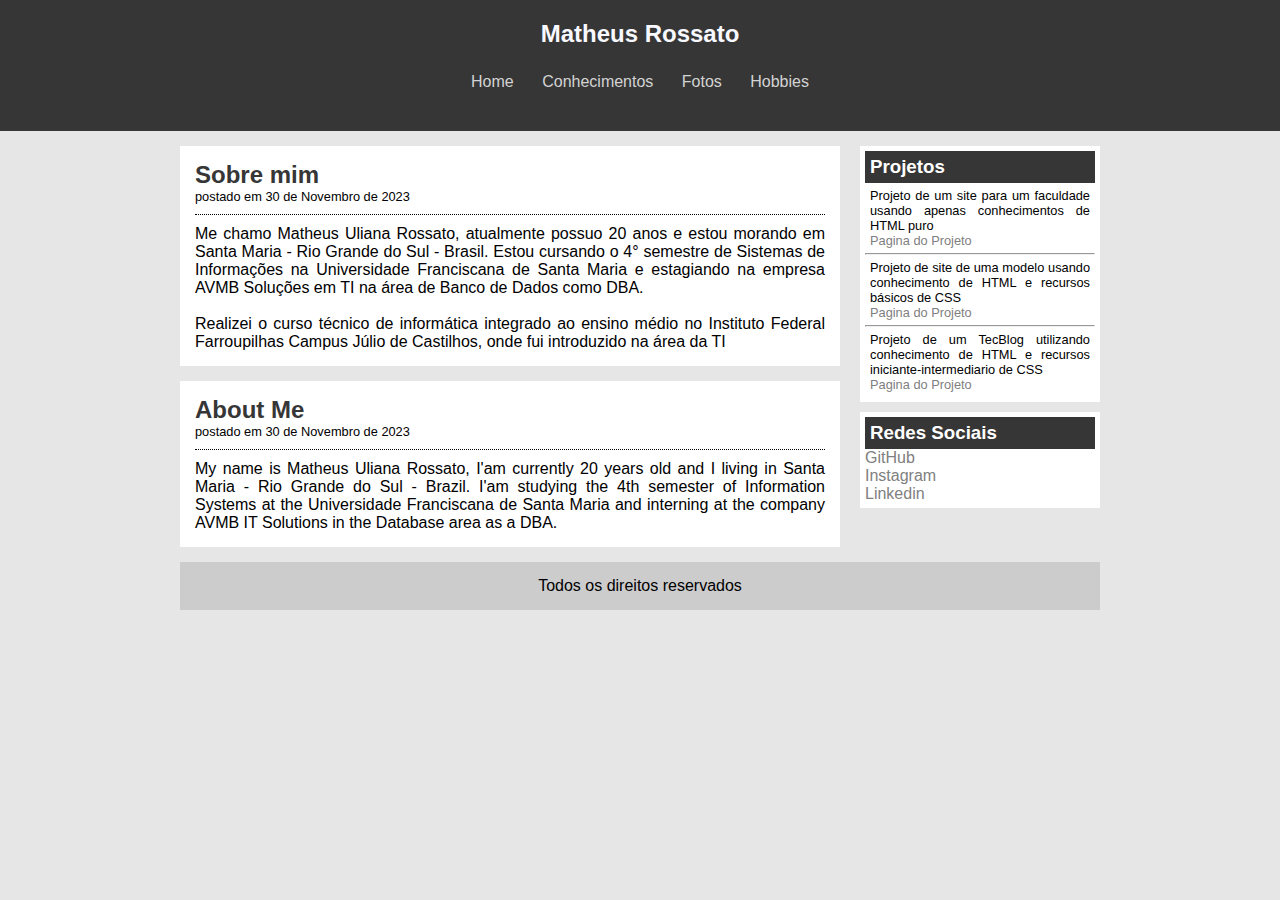
<file: Blog Matheus/index.html>
<!DOCTYPE html>
<html>
<head>
	<meta charset="utf-8">
	<meta name="viewport" content="width=device-width, initial-scale=1">
	<title>Blog Matheus</title>
	<link rel="stylesheet" type="text/css" href="css/estilo.css">
</head>
<body>

	<div id="area-cabecalho">
		<div id="logo">
			<h1>Matheus Rossato</h1>
		</div>

		<div id="area-menu">
			
			<a href="index.html">Home</a>
			<a href="conhecimento.html">Conhecimentos</a>
			<a href="fotos.html">Fotos</a>
			<a href="hobbies.html">Hobbies</a>
		</div>


	</div>
		
	<div id="area-principal">
		

		<div id="area-postagens">
			
			<!--  Abertura da postagem  -->
			<div class="postagem">
				<h2>Sobre mim </h2>
				<span class="data-postagem">postado em 30 de Novembro de 2023</span>
				<p>
					Me chamo Matheus Uliana Rossato, atualmente possuo 20 anos e estou morando em Santa Maria - Rio Grande do Sul - Brasil. 
					Estou cursando o 4° semestre de  Sistemas de Informações na Universidade Franciscana de Santa Maria e estagiando na empresa AVMB Soluções em TI na área de Banco de Dados como DBA.<br><br>
					Realizei o curso técnico de informática integrado ao ensino médio no Instituto Federal Farroupilhas Campus Júlio de Castilhos, onde fui introduzido na área da TI
				</p>				
			</div>  <!--  fechamento da postagem  -->


			<!--  Abertura da postagem  -->
			<div class="postagem">
				<h2>About Me </h2>
				<span class="data-postagem">postado em 30 de Novembro de 2023</span>
				<p>
					My name is Matheus Uliana Rossato, I'am currently 20 years old and I living in Santa Maria - Rio Grande do Sul - Brazil.
					I'am studying the 4th semester of Information Systems at the Universidade Franciscana de Santa Maria and interning at the company AVMB IT Solutions in the Database area as a DBA.
				</p>


				
			</div>  <!--  fechamento da postagem  -->
		</div>

		<div id="area-lateral">
			<div class="conteudo-lateral">
				<h3>Projetos</h3>

				<div class="texto-projeto">
					<p>
						Projeto de um site para um faculdade usando apenas conhecimentos de HTML puro
					</p>
					<a href="C:\Users\matheus.rossato\Desktop\Curso Denevolvimento WEB/Projeto Unes Univers/index.html" target="_blank">Pagina do Projeto</a>
				</div>

				<hr>

				<div class="texto-projeto">
					<p>
						Projeto de site de uma modelo usando conhecimento de HTML e recursos básicos de CSS
					</p>
					<a href="C:\Users\matheus.rossato\Desktop\Curso Denevolvimento WEB/Projeto Anna Bella/index.html" target="_blank">Pagina do Projeto</a>
				</div>

				<hr>

				<div class="texto-projeto">
					<p>
						Projeto de um TecBlog utilizando conhecimento de HTML e recursos iniciante-intermediario de CSS
					</p>
					<a href="C:\Users\matheus.rossato\Desktop\Curso Denevolvimento WEB/TecBlog/index.html" target="_blank">Pagina do Projeto</a>
				</div>


			</div>

			<div class="conteudo-lateral">
				<h3>Redes Sociais</h3>
				<a href="https://github.com/Rossatoo" target="_blank">GitHub</a><br>
				<a href="https://www.instagram.com/matheusrossato/" target="_blank">Instagram</a><br>
				<a href="https://www.linkedin.com/in/matheus-rossato-0a0702260/" target="_blank">Linkedin</a>
			</div>


		</div>

		<div id="rodape">
			Todos os direitos reservados
		</div>
	</div>

		

	

</body>
</html>
</file>
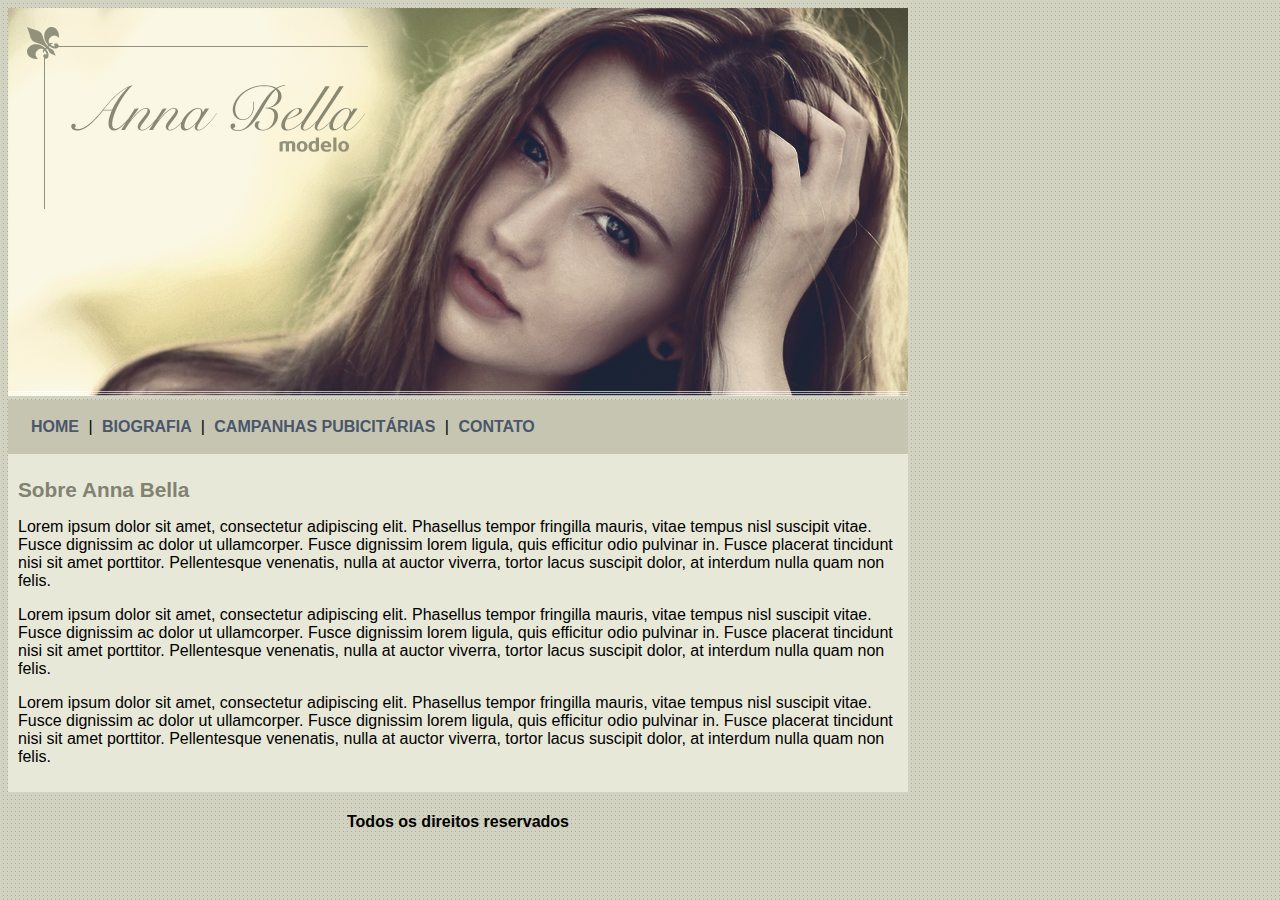
<file: Projeto Anna Bella/index.html>
<!DOCTYPE html>
<html>
	<head>
		<title>Pagina Principal</title>
		<meta charset="utf-8">

		<link rel="stylesheet" type="text/css" href="estilo.css">

	</head>
	<body>

		<div id="principal">			
			<img src="imagens/capa.png">

			<div id="menu">
				
					<a href="index.html">HOME</a> |
					<a href="biografia.html">BIOGRAFIA </a> |
					<a href="campanhas.html">CAMPANHAS PUBICITÁRIAS</a> |
					<a href="contato.html">CONTATO</a> 
				
			</div>

			<div id="conteudo"> <!-- Inicio do Conteudo -->

				<h1>Sobre Anna Bella</h1>
				<p>
					Lorem  ipsum dolor  sit amet, consectetur adipiscing elit. Phasellus tempor fringilla mauris, vitae tempus nisl suscipit vitae. Fusce dignissim ac dolor ut ullamcorper. Fusce dignissim lorem ligula, quis efficitur odio pulvinar in. Fusce placerat tincidunt nisi sit amet porttitor. Pellentesque venenatis, nulla at auctor viverra, tortor lacus suscipit dolor, at interdum nulla quam non felis.
				</p>

				<p>
					Lorem  ipsum dolor  sit amet, consectetur adipiscing elit. Phasellus tempor fringilla mauris, vitae tempus nisl suscipit vitae. Fusce dignissim ac dolor ut ullamcorper. Fusce dignissim lorem ligula, quis efficitur odio pulvinar in. Fusce placerat tincidunt nisi sit amet porttitor. Pellentesque venenatis, nulla at auctor viverra, tortor lacus suscipit dolor, at interdum nulla quam non felis.
				</p>

				<p>
					Lorem  ipsum dolor  sit amet, consectetur adipiscing elit. Phasellus tempor fringilla mauris, vitae tempus nisl suscipit vitae. Fusce dignissim ac dolor ut ullamcorper. Fusce dignissim lorem ligula, quis efficitur odio pulvinar in. Fusce placerat tincidunt nisi sit amet porttitor. Pellentesque venenatis, nulla at auctor viverra, tortor lacus suscipit dolor, at interdum nulla quam non felis.
				</p>
				
			</div> <!-- Fim do Conteudo -->

			<div id="rodape">
				<h4>Todos os direitos reservados</h4>				
			</div>
		</div>
		

	</body>
</html>
</file>
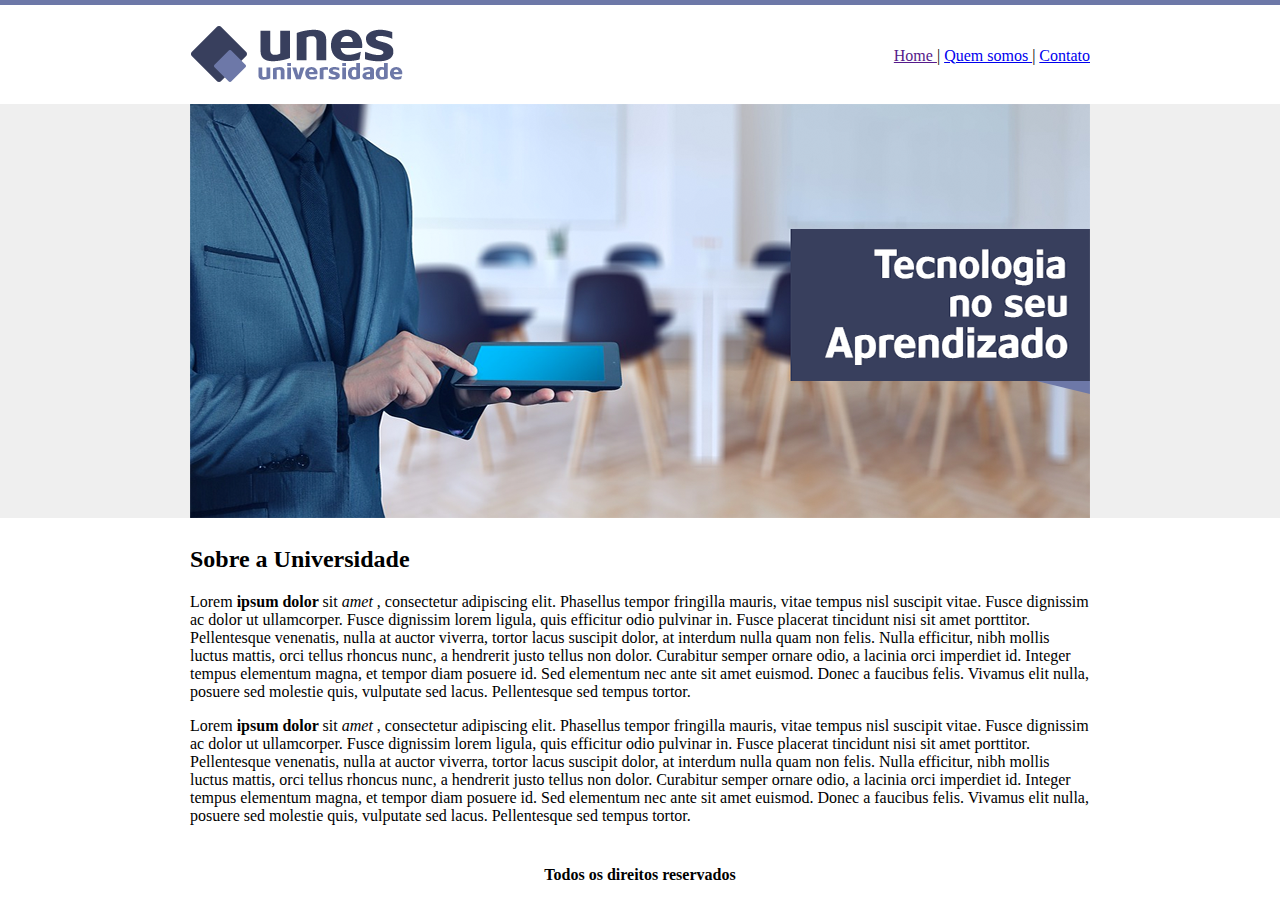
<file: Projeto UNES Univers/index.html>
<!DOCTYPE html>
<html>
	<head>
		<meta charset="utf-8">		
		<title>UNES - Página principal</title>
	</head>
	<body background="imagens/fundo.png">

		<table border="0" width="900" align="center">
			
			<tr>
				<td height="89"><img src="imagens/logo.png"> </td>
				<td align="right">
					<a href="">Home </a> |
					<a href="quem-somos.html">Quem somos </a> |
					<a href="contato.html">Contato </a>
				</td>				
			</tr>

			<tr>
				<td colspan="2">
					<img src="imagens/capa.png">
				</td>
			</tr>

			<tr>
				<td colspan="2">
					
					<h2>Sobre a Universidade</h2>
					<p>
						Lorem <strong> ipsum dolor </strong> sit <em> amet </em>, consectetur adipiscing elit. Phasellus tempor fringilla mauris, vitae tempus nisl suscipit vitae. Fusce dignissim ac dolor ut ullamcorper. Fusce dignissim lorem ligula, quis efficitur odio pulvinar in. Fusce placerat tincidunt nisi sit amet porttitor. Pellentesque venenatis, nulla at auctor viverra, tortor lacus suscipit dolor, at interdum nulla quam non felis. Nulla efficitur, nibh mollis luctus mattis, orci tellus rhoncus nunc, a hendrerit justo tellus non dolor. Curabitur semper ornare odio, a lacinia orci imperdiet id. Integer tempus elementum magna, et tempor diam posuere id. Sed elementum nec ante sit amet euismod. Donec a faucibus felis. Vivamus elit nulla, posuere sed molestie quis, vulputate sed lacus. Pellentesque sed tempus tortor.
					</p>

					<p>
						Lorem <strong> ipsum dolor </strong> sit <em> amet </em>, consectetur adipiscing elit. Phasellus tempor fringilla mauris, vitae tempus nisl suscipit vitae. Fusce dignissim ac dolor ut ullamcorper. Fusce dignissim lorem ligula, quis efficitur odio pulvinar in. Fusce placerat tincidunt nisi sit amet porttitor. Pellentesque venenatis, nulla at auctor viverra, tortor lacus suscipit dolor, at interdum nulla quam non felis. Nulla efficitur, nibh mollis luctus mattis, orci tellus rhoncus nunc, a hendrerit justo tellus non dolor. Curabitur semper ornare odio, a lacinia orci imperdiet id. Integer tempus elementum magna, et tempor diam posuere id. Sed elementum nec ante sit amet euismod. Donec a faucibus felis. Vivamus elit nulla, posuere sed molestie quis, vulputate sed lacus. Pellentesque sed tempus tortor.
					</p>

				</td>
			</tr>

			<tr>
				<td colspan="2" align="center">
					<h4>Todos os direitos reservados</h4>
				</td>

			</tr>


		</table>

	</body>
</html>
</file>
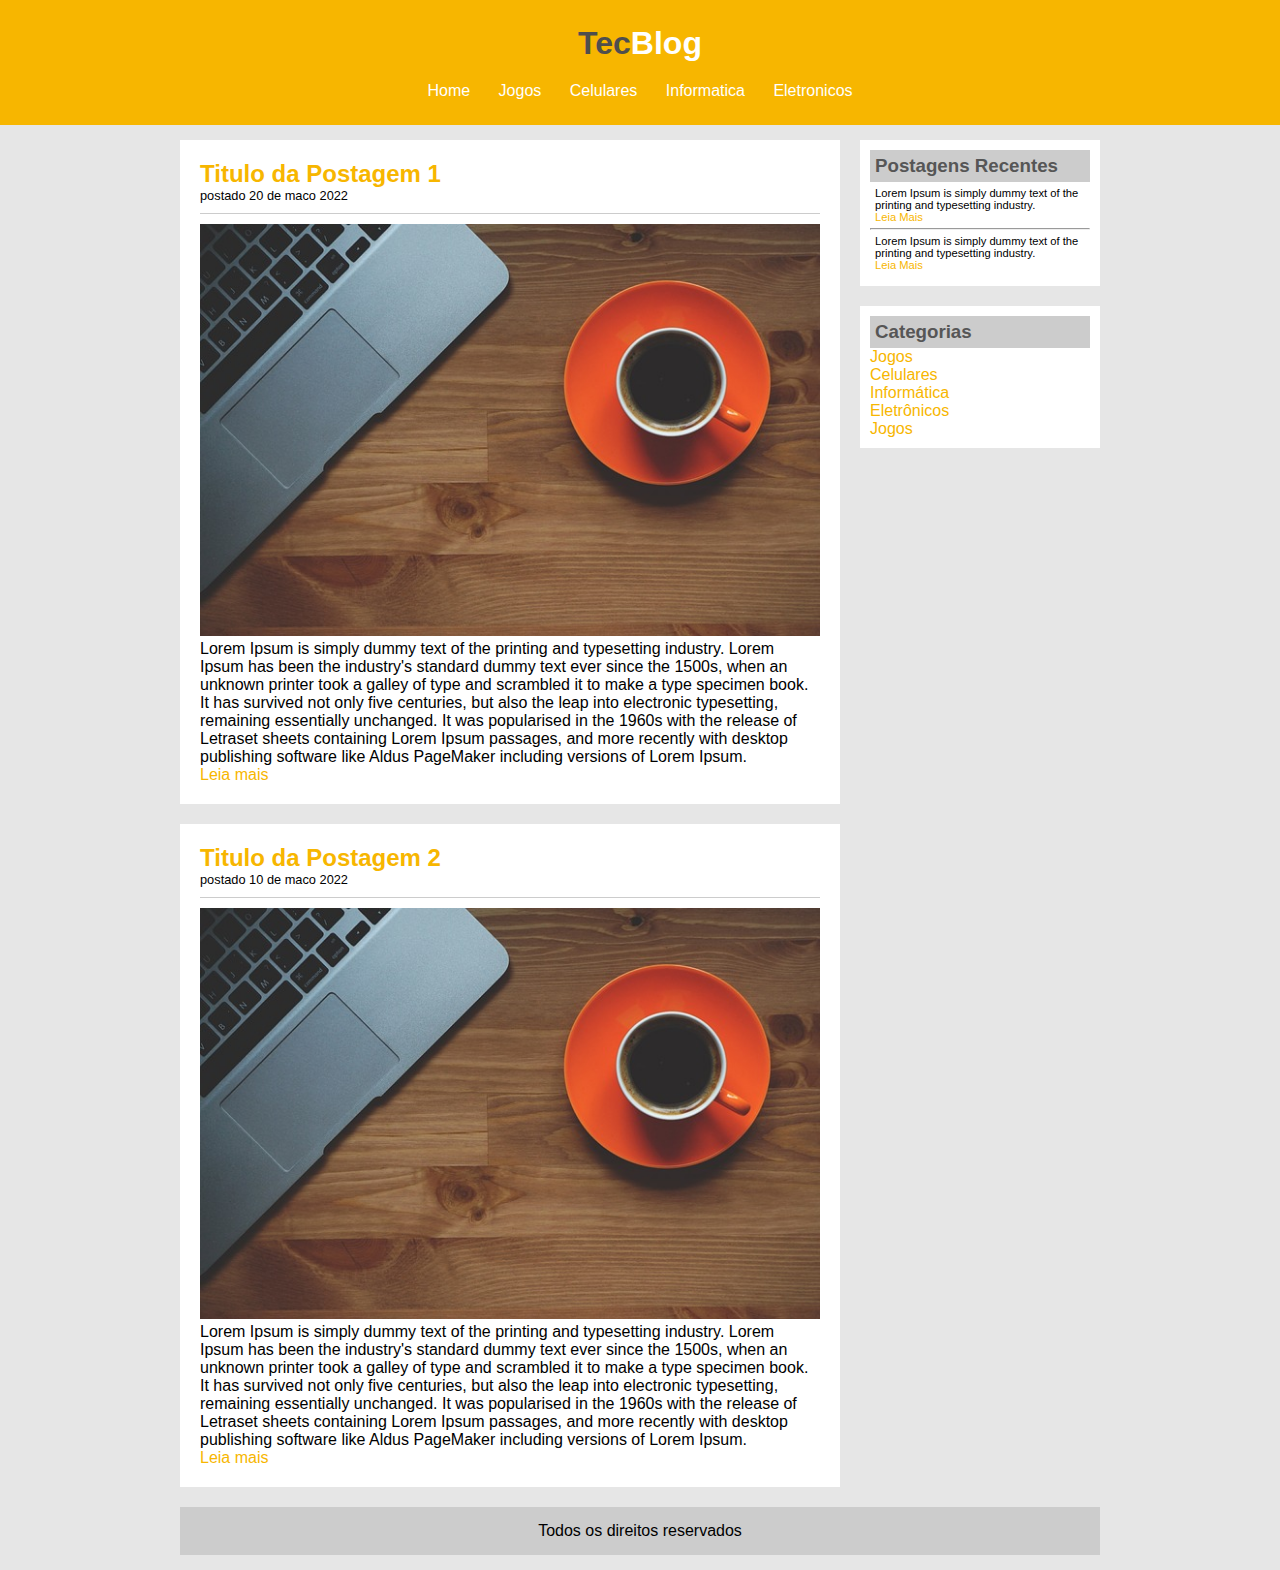
<file: TecBlog/index.html>
<!DOCTYPE html>
<html>
<head>
	<meta charset="utf-8">
	<meta name="viewport" content="width=device-width, initial-scale=1">
	<title>TecBlog - O seu Blog de tecnologia</title>
	<link rel="stylesheet" type="text/css" href="css/estilo.css">
</head>
<body>

	<div id="area-cabecalho">
		
		<div id="area-logo">
			<h1>Tec<span class="branco">Blog</span></h1>
		</div>
		<div id="area-menu">
			<a href="index.html">Home</a>
			<a href="jogos.html">Jogos</a>
			<a href="celulares.html">Celulares</a>
			<a href="informatica.html">Informatica</a>
			<a href="eletronicos.html">Eletronicos</a>
		</div>

	</div>

	<div id="area-principal">
		<div id="area-postagens">

			<!-- abertura da postagem -->
			<div class="postagem">
				<h2>Titulo da Postagem 1</h2>
				<span class="data-postagem">postado 20 de maco 2022</span>
				<img width="620px" src="imagens/imagem1.jpg">
				<p>
					Lorem Ipsum is simply dummy text of the printing and typesetting industry. Lorem Ipsum has been the industry's standard dummy text ever since the 1500s, when an unknown printer took a galley of type and scrambled it to make a type specimen book. It has survived not only five centuries, but also the leap into electronic typesetting, remaining essentially unchanged. It was popularised in the 1960s with the release of Letraset sheets containing Lorem Ipsum passages, and more recently with desktop publishing software like Aldus PageMaker including versions of Lorem Ipsum.
				</p>
				<a href="">Leia mais</a>
			</div> <!-- fechamento postagem -->

			<!-- abertura da postagem -->
			<div class="postagem">
				<h2>Titulo da Postagem 2</h2>
				<span class="data-postagem">postado 10 de maco 2022</span>
				<img width="620px" src="imagens/imagem1.jpg">
				<p>
					Lorem Ipsum is simply dummy text of the printing and typesetting industry. Lorem Ipsum has been the industry's standard dummy text ever since the 1500s, when an unknown printer took a galley of type and scrambled it to make a type specimen book. It has survived not only five centuries, but also the leap into electronic typesetting, remaining essentially unchanged. It was popularised in the 1960s with the release of Letraset sheets containing Lorem Ipsum passages, and more recently with desktop publishing software like Aldus PageMaker including versions of Lorem Ipsum.
				</p>
				<a href="">Leia mais</a>
			</div> <!-- fechamento postagem -->

		</div>

		<div id="area-lateral">
			<div class="conteudo-lateral">
				<h3>Postagens Recentes</h3>
				<div class="texto-lateral">
					<p>
					Lorem Ipsum is simply dummy text of the printing and typesetting industry.
					</p>
					<a href="">Leia Mais</a>
				</div>

				<hr>	

				<div class="texto-lateral">
					<p>
					Lorem Ipsum is simply dummy text of the printing and typesetting industry.
					</p>
					<a href="">Leia Mais</a>
				</div>

			</div>

			<div class="conteudo-lateral">
				<h3>Categorias</h3>
				
				<a href="">Jogos</a><br>
				<a href="">Celulares</a><br>
				<a href="">Informática</a><br>
				<a href="">Eletrônicos</a><br>
				<a href="">Jogos</a>

			</div>
		</div>

		<div id="rodape">
			Todos os direitos reservados
		</div>
	</div>

</body>
</html>
</file>
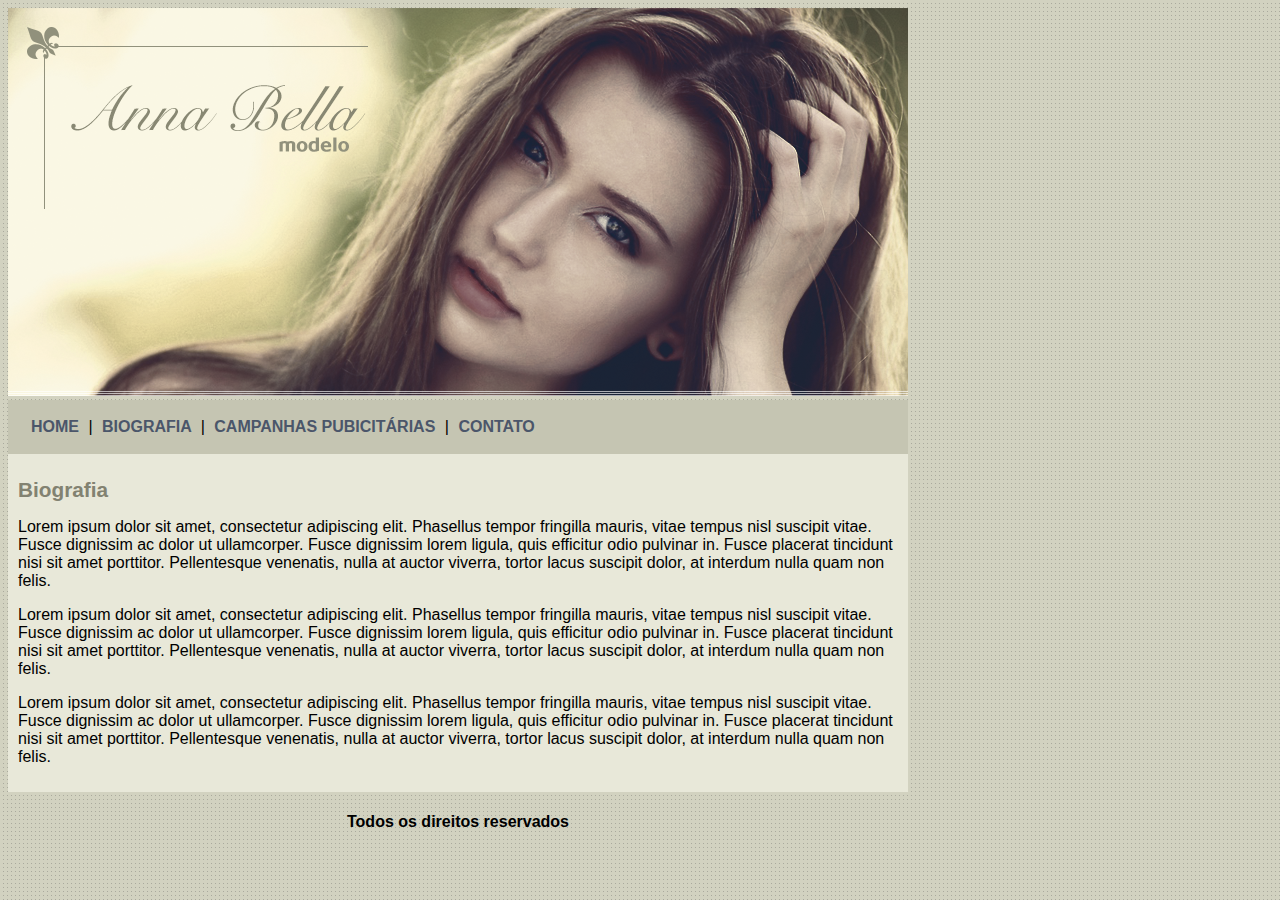
<file: Projeto Anna Bella/biografia.html>
<!DOCTYPE html>
<html>
	<head>
		<title>Biografia</title>
		<meta charset="utf-8">

		<link rel="stylesheet" type="text/css" href="estilo.css">

	</head>
	<body>

		<div id="principal">			
			<img src="imagens/capa.png">

			<div id="menu">
				
					<a href="index.html">HOME</a> |
					<a href="biografia.html">BIOGRAFIA </a> |
					<a href="campanhas.html">CAMPANHAS PUBICITÁRIAS</a> |
					<a href="contato.html">CONTATO</a> 
				
			</div>

			<div id="conteudo"> <!-- Inicio do Conteudo -->

				<h1>Biografia</h1>
				<p>
					Lorem  ipsum dolor  sit amet, consectetur adipiscing elit. Phasellus tempor fringilla mauris, vitae tempus nisl suscipit vitae. Fusce dignissim ac dolor ut ullamcorper. Fusce dignissim lorem ligula, quis efficitur odio pulvinar in. Fusce placerat tincidunt nisi sit amet porttitor. Pellentesque venenatis, nulla at auctor viverra, tortor lacus suscipit dolor, at interdum nulla quam non felis.
				</p>

				<p>
					Lorem  ipsum dolor  sit amet, consectetur adipiscing elit. Phasellus tempor fringilla mauris, vitae tempus nisl suscipit vitae. Fusce dignissim ac dolor ut ullamcorper. Fusce dignissim lorem ligula, quis efficitur odio pulvinar in. Fusce placerat tincidunt nisi sit amet porttitor. Pellentesque venenatis, nulla at auctor viverra, tortor lacus suscipit dolor, at interdum nulla quam non felis.
				</p>

				<p>
					Lorem  ipsum dolor  sit amet, consectetur adipiscing elit. Phasellus tempor fringilla mauris, vitae tempus nisl suscipit vitae. Fusce dignissim ac dolor ut ullamcorper. Fusce dignissim lorem ligula, quis efficitur odio pulvinar in. Fusce placerat tincidunt nisi sit amet porttitor. Pellentesque venenatis, nulla at auctor viverra, tortor lacus suscipit dolor, at interdum nulla quam non felis.
				</p>
				
			</div> <!-- Fim do Conteudo -->

			<div id="rodape">
				<h4>Todos os direitos reservados</h4>				
			</div>
		</div>
		

	</body>
</html>
</file>
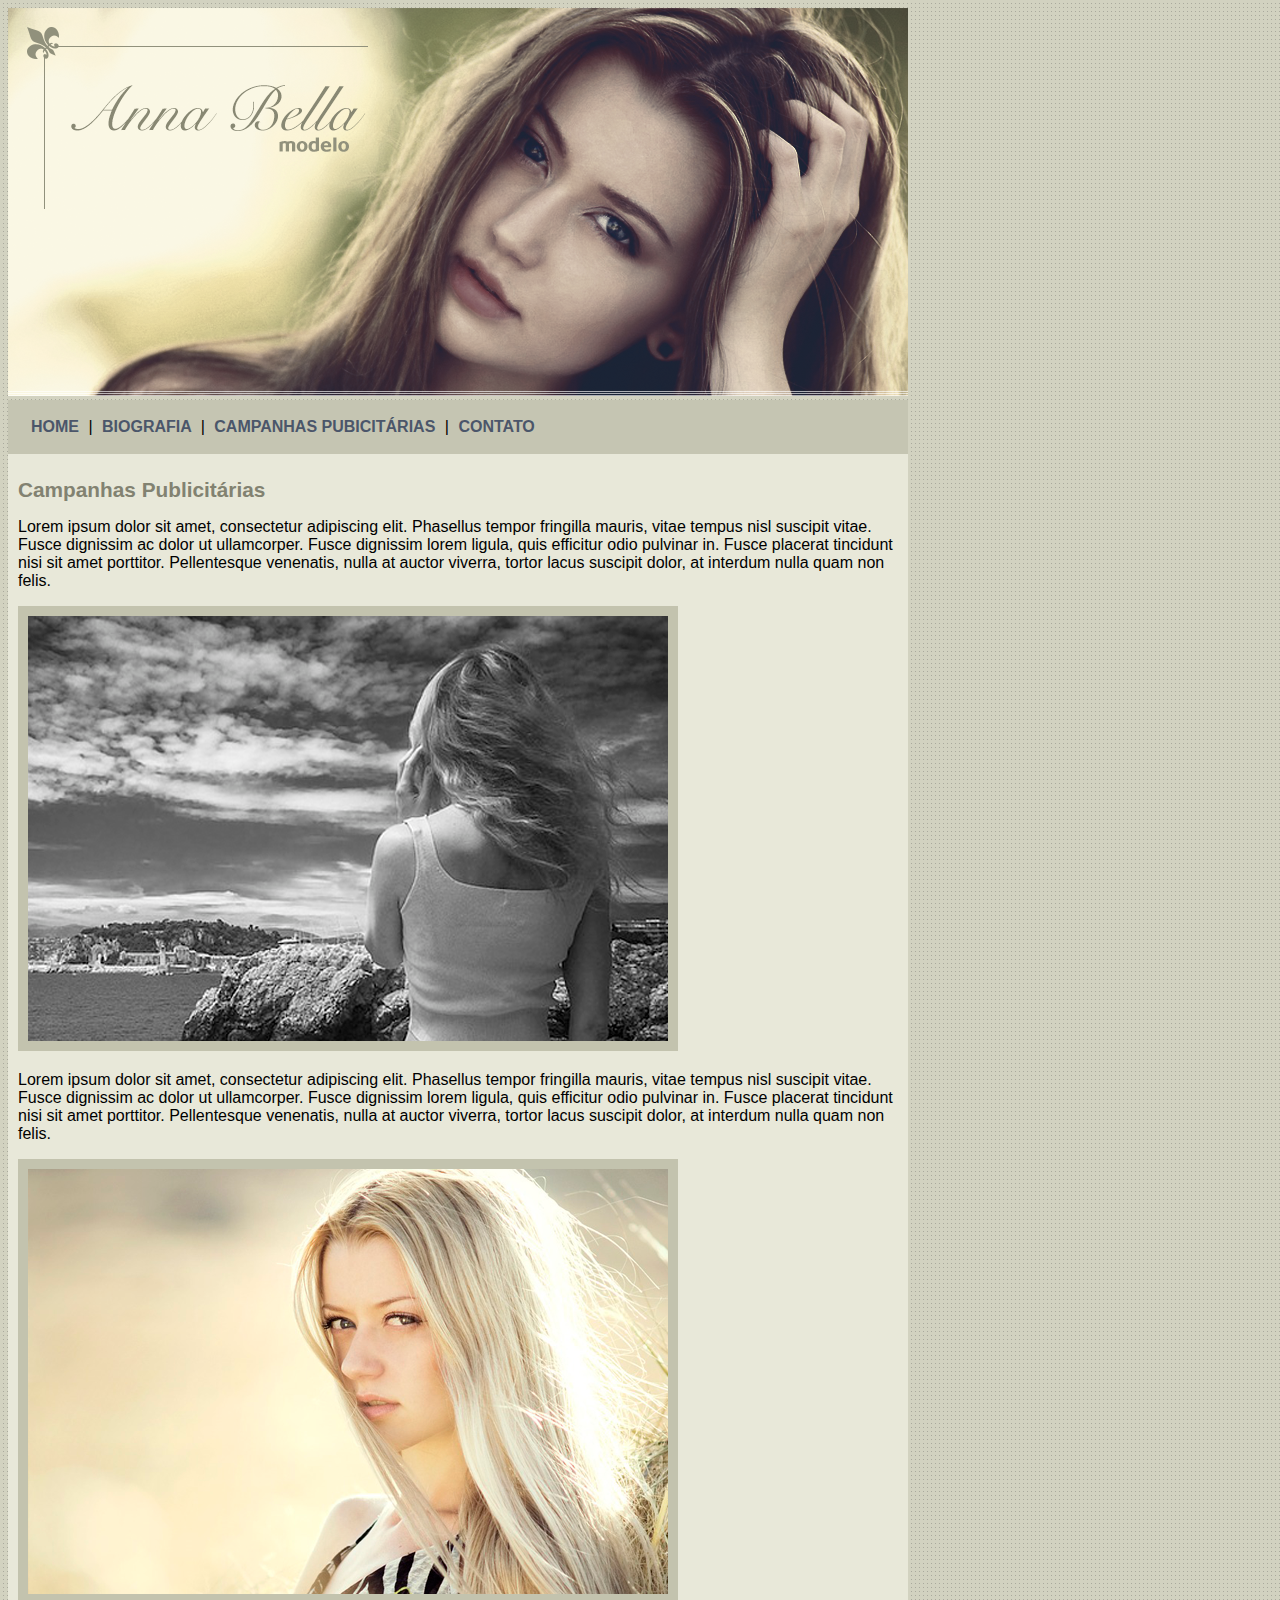
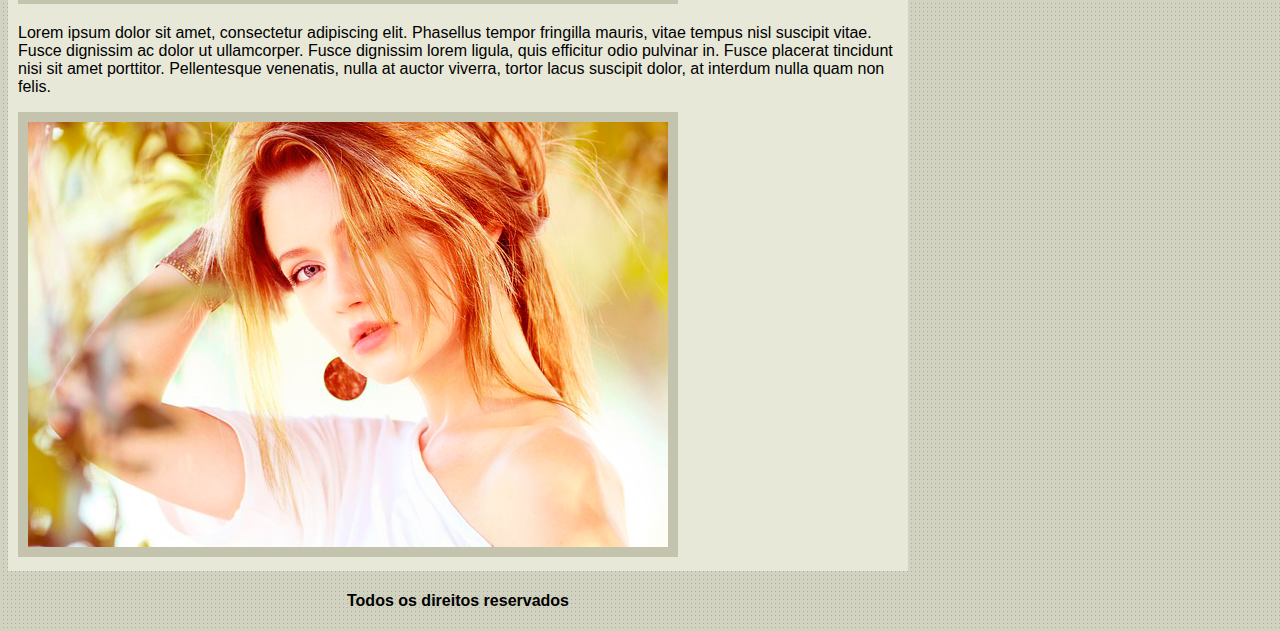
<file: Projeto Anna Bella/campanhas.html>
<!DOCTYPE html>
<html>
	<head>
		<title>Campanhas Publicitárias</title>
		<meta charset="utf-8">

		<link rel="stylesheet" type="text/css" href="estilo.css">

	</head>
	<body>

		<div id="principal">			
			<img src="imagens/capa.png">

			<div id="menu">
				
					<a href="index.html">HOME</a> |
					<a href="biografia.html">BIOGRAFIA </a> |
					<a href="campanhas.html">CAMPANHAS PUBICITÁRIAS</a> |
					<a href="contato.html">CONTATO</a> 
				
			</div>

			<div id="conteudo"> <!-- Inicio do Conteudo -->

				<h1>Campanhas Publicitárias</h1>
				<p>
					Lorem  ipsum dolor  sit amet, consectetur adipiscing elit. Phasellus tempor fringilla mauris, vitae tempus nisl suscipit vitae. Fusce dignissim ac dolor ut ullamcorper. Fusce dignissim lorem ligula, quis efficitur odio pulvinar in. Fusce placerat tincidunt nisi sit amet porttitor. Pellentesque venenatis, nulla at auctor viverra, tortor lacus suscipit dolor, at interdum nulla quam non felis.
				</p>

				<img src="imagens/foto1.png" class="img-campanha">

				<p>
					Lorem  ipsum dolor  sit amet, consectetur adipiscing elit. Phasellus tempor fringilla mauris, vitae tempus nisl suscipit vitae. Fusce dignissim ac dolor ut ullamcorper. Fusce dignissim lorem ligula, quis efficitur odio pulvinar in. Fusce placerat tincidunt nisi sit amet porttitor. Pellentesque venenatis, nulla at auctor viverra, tortor lacus suscipit dolor, at interdum nulla quam non felis.
				</p>

				<img src="imagens/foto2.png" class="img-campanha">

				<p>
					Lorem  ipsum dolor  sit amet, consectetur adipiscing elit. Phasellus tempor fringilla mauris, vitae tempus nisl suscipit vitae. Fusce dignissim ac dolor ut ullamcorper. Fusce dignissim lorem ligula, quis efficitur odio pulvinar in. Fusce placerat tincidunt nisi sit amet porttitor. Pellentesque venenatis, nulla at auctor viverra, tortor lacus suscipit dolor, at interdum nulla quam non felis.
				</p>

				<img src="imagens/foto3.png" class="img-campanha">
				
			</div> <!-- Fim do Conteudo -->

			<div id="rodape">
				<h4>Todos os direitos reservados</h4>				
			</div>
		</div>
		

	</body>
</html>
</file>
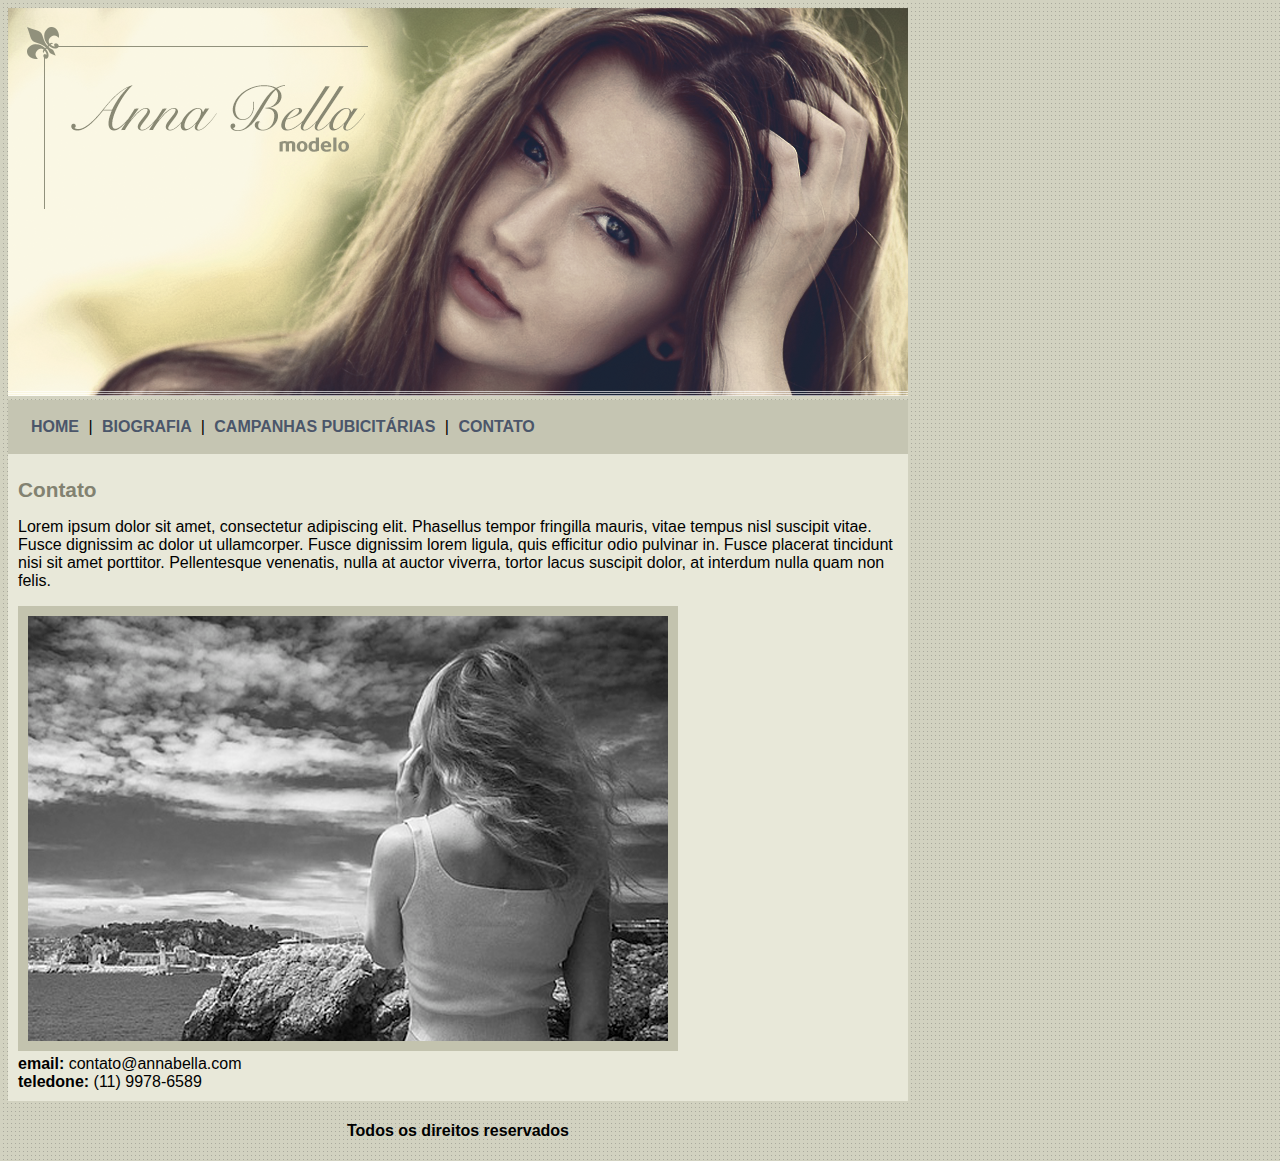
<file: Projeto Anna Bella/contato.html>
<!DOCTYPE html>
<html>
	<head>
		<title>Contato</title>
		<meta charset="utf-8">

		<link rel="stylesheet" type="text/css" href="estilo.css">

	</head>
	<body>

		<div id="principal">			
			<img src="imagens/capa.png">

			<div id="menu">
				
					<a href="index.html">HOME</a> |
					<a href="biografia.html">BIOGRAFIA </a> |
					<a href="campanhas.html">CAMPANHAS PUBICITÁRIAS</a> |
					<a href="contato.html">CONTATO</a> 
				
			</div>

			<div id="conteudo"> <!-- Inicio do Conteudo -->

				<h1>Contato</h1>
				<p>
					Lorem  ipsum dolor  sit amet, consectetur adipiscing elit. Phasellus tempor fringilla mauris, vitae tempus nisl suscipit vitae. Fusce dignissim ac dolor ut ullamcorper. Fusce dignissim lorem ligula, quis efficitur odio pulvinar in. Fusce placerat tincidunt nisi sit amet porttitor. Pellentesque venenatis, nulla at auctor viverra, tortor lacus suscipit dolor, at interdum nulla quam non felis.
				</p>

				<img src="imagens/foto1.png" class="img-campanha">

				<div>
					<strong>email:</strong> contato@annabella.com<br>
					<strong>teledone:</strong> (11) 9978-6589
				</div>
				
			</div> <!-- Fim do Conteudo -->

			<div id="rodape">
				<h4>Todos os direitos reservados</h4>				
			</div>
		</div>
		

	</body>
</html>
</file>
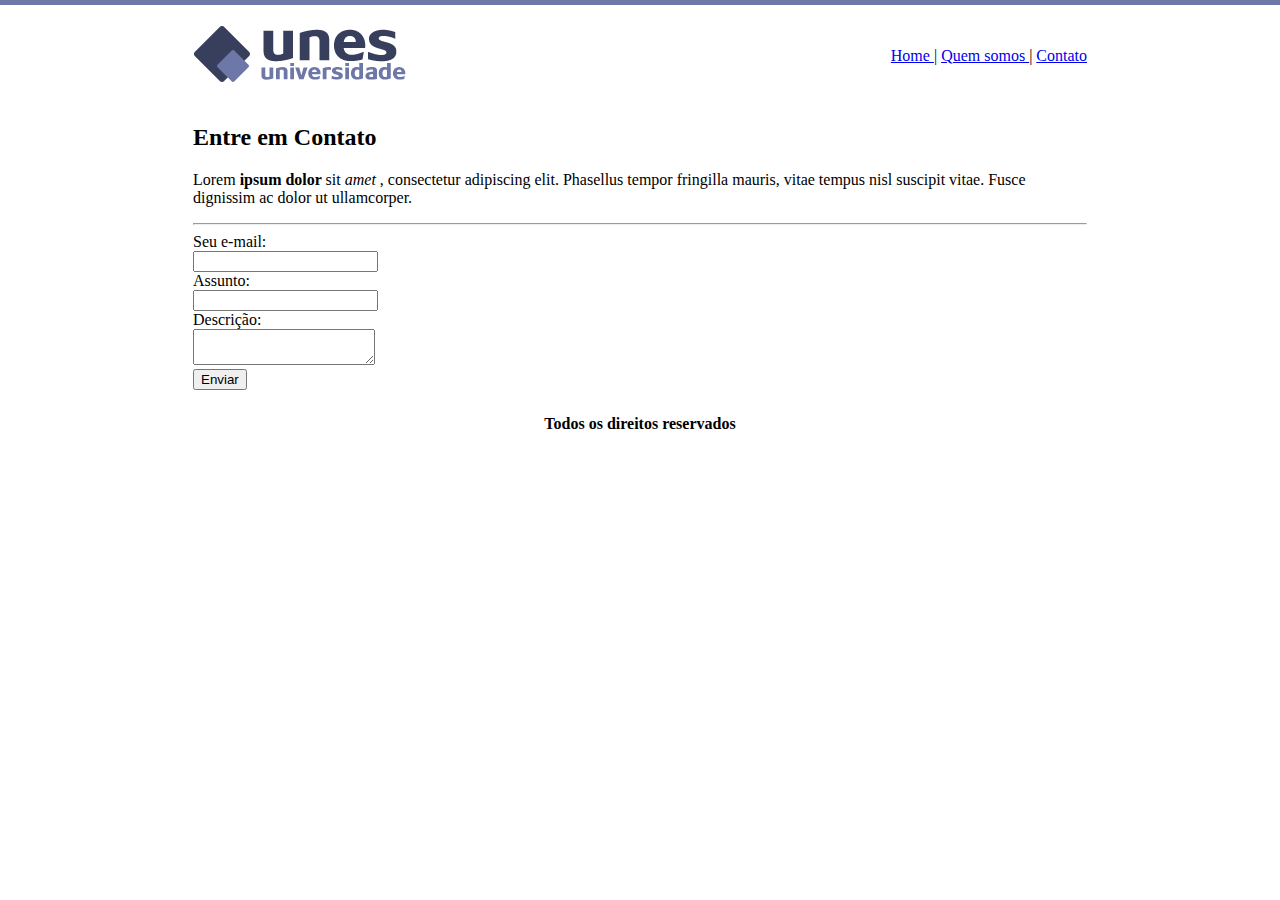
<file: Projeto UNES Univers/contato.html>
<!DOCTYPE html>
<html>
	<head>
		<meta charset="utf-8">		
		<title>UNES - Contato</title>
	</head>
	<body background="imagens/fundo2.png">

		<table border="0" width="900" align="center">
			
			<tr>
				<td height="89"><img src="imagens/logo.png"> </td>
				<td align="right">
					<a href="index.html">Home </a> |
					<a href="quem-somos.html">Quem somos </a> |
					<a href="contato.html">Contato </a>
				</td>				
			</tr>

			<tr>
				<td colspan="2">
					
					<h2>Entre em Contato</h2>
					<p>
						Lorem <strong> ipsum dolor </strong> sit <em> amet </em>, consectetur adipiscing elit. Phasellus tempor fringilla mauris, vitae tempus nisl suscipit vitae. Fusce dignissim ac dolor ut ullamcorper.
					</p>

					<hr>

					<form>
						
						Seu e-mail:<br>
						<input type="text" name="email"><br>

						Assunto:<br>
						<input type="text" name="assunto"><br>

						Descrição:<br>
						<textarea></textarea><br>

						<input type="submit" value="Enviar">

					</form>									
				</td>
			</tr>

			<tr>
				<td colspan="2" align="center">
					<h4>Todos os direitos reservados</h4>
				</td>

			</tr>


		</table>

	</body>
</html>
</file>
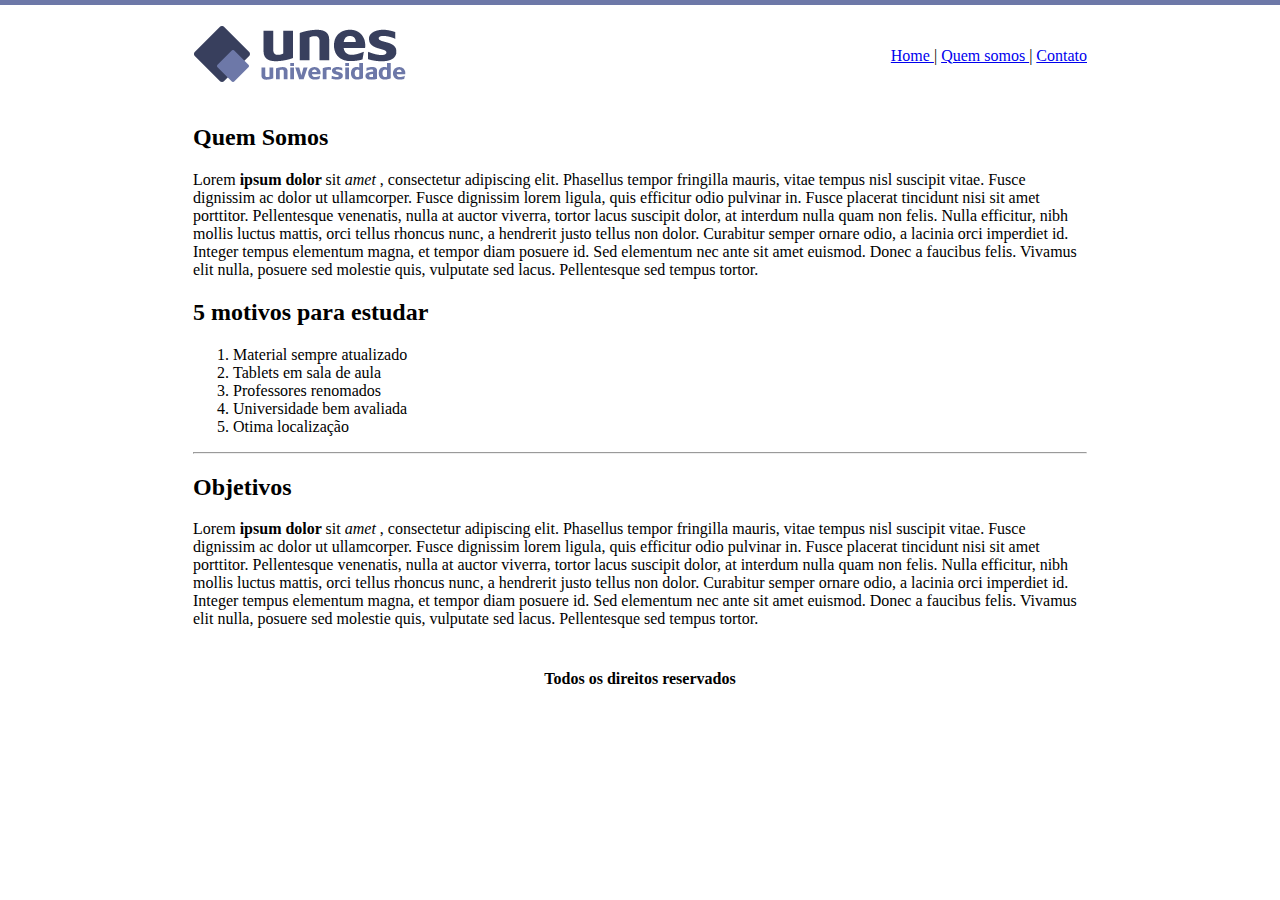
<file: Projeto UNES Univers/quem-somos.html>
<!DOCTYPE html>
<html>
	<head>
		<meta charset="utf-8">		
		<title>UNES - Quem Somos</title>
	</head>
	<body background="imagens/fundo2.png">

		<table border="0" width="900" align="center">
			
			<tr>
				<td height="89"><img src="imagens/logo.png"> </td>
				<td align="right">
					<a href="index.html">Home </a> |
					<a href="quem-somos.html">Quem somos </a> |
					<a href="contato.html">Contato </a>
				</td>				
			</tr>

			<tr>
				<td colspan="2">
					
					<h2>Quem Somos</h2>
					<p>
						Lorem <strong> ipsum dolor </strong> sit <em> amet </em>, consectetur adipiscing elit. Phasellus tempor fringilla mauris, vitae tempus nisl suscipit vitae. Fusce dignissim ac dolor ut ullamcorper. Fusce dignissim lorem ligula, quis efficitur odio pulvinar in. Fusce placerat tincidunt nisi sit amet porttitor. Pellentesque venenatis, nulla at auctor viverra, tortor lacus suscipit dolor, at interdum nulla quam non felis. Nulla efficitur, nibh mollis luctus mattis, orci tellus rhoncus nunc, a hendrerit justo tellus non dolor. Curabitur semper ornare odio, a lacinia orci imperdiet id. Integer tempus elementum magna, et tempor diam posuere id. Sed elementum nec ante sit amet euismod. Donec a faucibus felis. Vivamus elit nulla, posuere sed molestie quis, vulputate sed lacus. Pellentesque sed tempus tortor.
					</p>

					<h2>5 motivos para estudar</h2>
					<ol>
						<li>Material sempre atualizado</li>
						<li>Tablets em sala de aula</li>
						<li>Professores renomados</li>
						<li>Universidade bem avaliada</li>
						<li>Otima localização</li>
					</ol>

					<hr>

					<h2>Objetivos</h2>

					<p>
						Lorem <strong> ipsum dolor </strong> sit <em> amet </em>, consectetur adipiscing elit. Phasellus tempor fringilla mauris, vitae tempus nisl suscipit vitae. Fusce dignissim ac dolor ut ullamcorper. Fusce dignissim lorem ligula, quis efficitur odio pulvinar in. Fusce placerat tincidunt nisi sit amet porttitor. Pellentesque venenatis, nulla at auctor viverra, tortor lacus suscipit dolor, at interdum nulla quam non felis. Nulla efficitur, nibh mollis luctus mattis, orci tellus rhoncus nunc, a hendrerit justo tellus non dolor. Curabitur semper ornare odio, a lacinia orci imperdiet id. Integer tempus elementum magna, et tempor diam posuere id. Sed elementum nec ante sit amet euismod. Donec a faucibus felis. Vivamus elit nulla, posuere sed molestie quis, vulputate sed lacus. Pellentesque sed tempus tortor.
					</p>

				</td>
			</tr>

			<tr>
				<td colspan="2" align="center">
					<h4>Todos os direitos reservados</h4>
				</td>

			</tr>


		</table>

	</body>
</html>
</file>
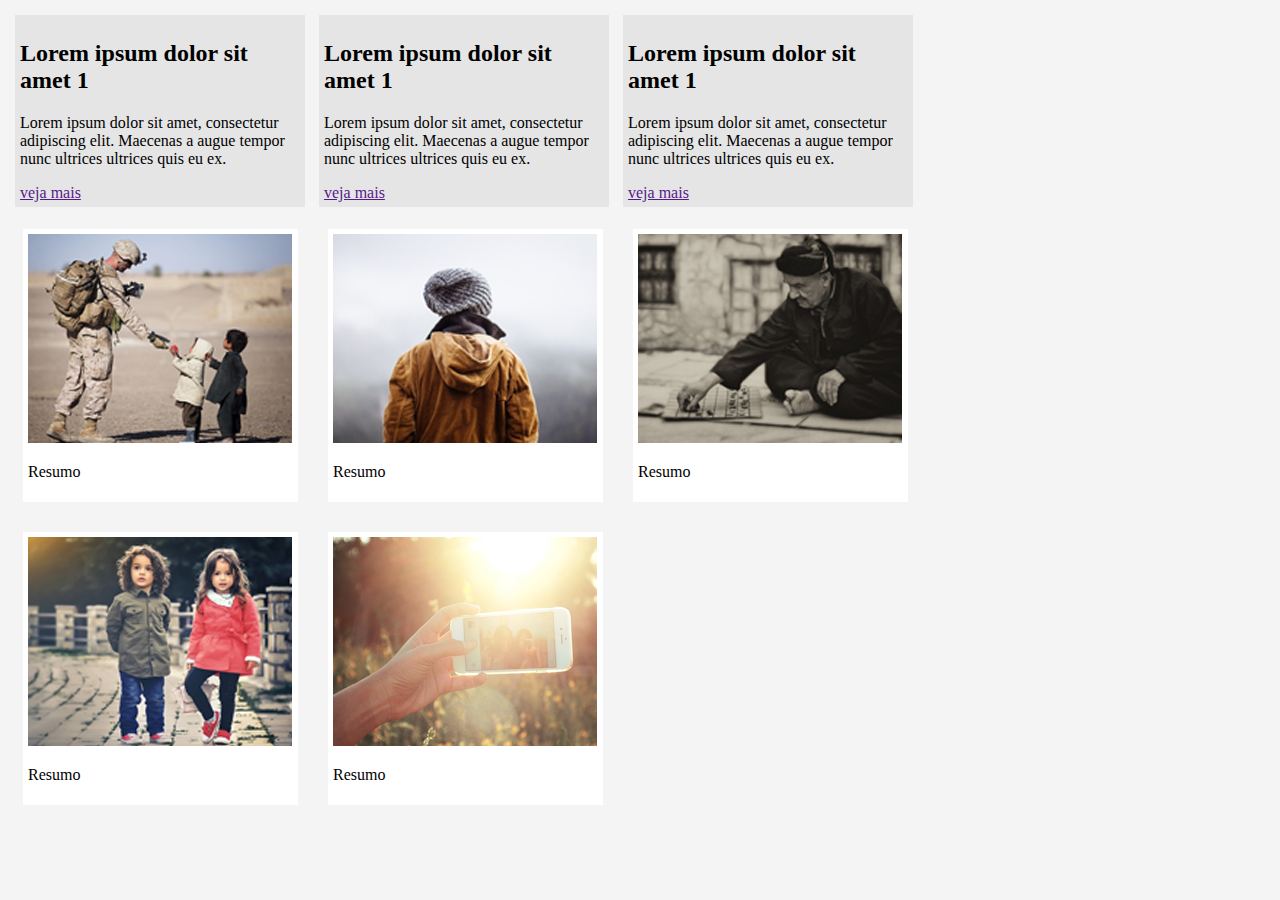
<file: Biblioteca-CCS3/CSS3-Intermediario/elementos-flutuantes-pratica.html>
<!DOCTYPE html>
<html>
<head>
	<meta charset="utf-8">
	<title>Noticias</title>
	<style type="text/css">
		
		body{
				background: #f4f4f4;
			}

		#principal {
			/*border: 1px solid red;*/
			width: 920px;
		}

		.noticia {
			background: #e5e5e5;
			width: 280px;
			margin: 7px;
			padding: 5px;
			float: left;
		}

		.galeria-imagens {
			background: white;
			width: 265px;
			padding: 5px;
			float: left;
			margin: 15px;
		}

		.clear {
			clear: both;
		}

	</style>

</head>
<body>

	<div id="principal">
		<div id="noticias">

			<div class="noticia">
				<h2>Lorem ipsum dolor sit amet 1</h2>
						<p>
							Lorem ipsum dolor sit amet, consectetur adipiscing elit. Maecenas a augue tempor nunc ultrices ultrices quis eu ex. 
						</p>
					<a href=""> veja mais </a>
			</div>
			
			<div class="noticia">
				<h2>Lorem ipsum dolor sit amet 1</h2>
						<p>
							Lorem ipsum dolor sit amet, consectetur adipiscing elit. Maecenas a augue tempor nunc ultrices ultrices quis eu ex. 
						</p>
					<a href=""> veja mais </a>
			</div>

			<div class="noticia">
				<h2>Lorem ipsum dolor sit amet 1</h2>
						<p>
							Lorem ipsum dolor sit amet, consectetur adipiscing elit. Maecenas a augue tempor nunc ultrices ultrices quis eu ex. 
						</p>
					<a href=""> veja mais </a>
			</div>

		</div> <!--Fim noticias -->

		<div class="clear"></div>

		<div id="imagens">

			<div class="galeria-imagens">
				<img src="imagens/imagem1.png">
				<p>Resumo</p>
			</div>

			<div class="galeria-imagens">
				<img src="imagens/imagem2.png">
				<p>Resumo</p>
			</div>

			<div class="galeria-imagens">
				<img src="imagens/imagem3.png">
				<p>Resumo</p>
			</div>

			<div class="galeria-imagens">
				<img src="imagens/imagem4.png">
				<p>Resumo</p>
			</div>

			<div class="galeria-imagens">
				<img src="imagens/imagem5.png">
				<p>Resumo</p>
			</div>
			
		</div>

		<div class="clear"></div>

	</div>

</body>
</html>
</file>
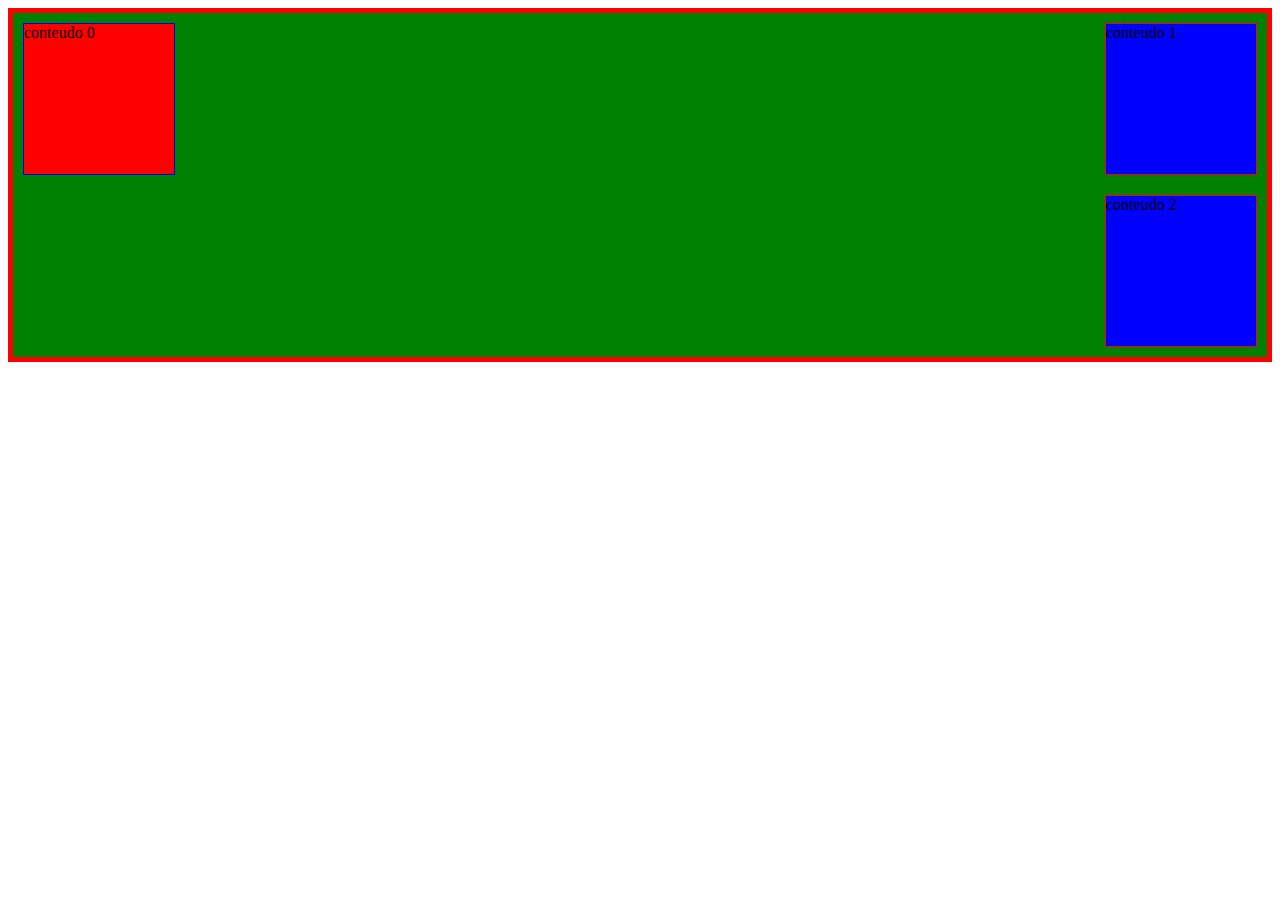
<file: Biblioteca-CCS3/CSS3-Intermediario/elementos-flutuantes.html>
<!DOCTYPE html>
<html>
<head>
	<meta charset="utf-8">
	<title>Modelo Caixa</title>
	<style type="text/css">
		
		#principal {
			border: 5px solid red;
			background: green;
		}

		.conteudo {
			background: blue;
			border: 1px solid red;
			width: 150px;
			height: 150px;
			margin: 10px;
			float: right;
		}

		.conteudo-zero {
			background: red;
			border: 1px solid blue;
			width: 150px;
			height: 150px;
			margin: 10px;
		}

		.clear {
			clear: both;
		}

	</style>

</head>
<body>

	<div id="principal">
			
			<div class="conteudo">
				conteudo 1
			</div>

			<div class="conteudo-zero">
				conteudo 0
			</div>

			<div class="conteudo">
				conteudo 2
			</div>

			<div class="clear"></div>
	</div>

</body>
</html>
</file>
<file: Blog Matheus/css/estilo.css>
* {
	margin: 0;
	padding: 0;
}

body {
	font-size: 1em;
	font-family: "Trebuchet MS", Helvetica, sans-serif;
	background: #e6e6e6;
}

/* -----LAYOUT DO SITE -----*/

#area-cabecalho {
	background: #363636;
	padding: 20px;
	text-align: center;
	color: ghostwhite;
}

#area-logo, #area-menu {
	padding: 20px;
}

#area-menu {

}

#area-principal {
	
	width: 920px;
	margin: 0px auto;
	padding: 15px;

}

#area-postagens {
	float: left;
	width: 660px;
}

.postagem {
	background: #FFF;
	text-align: justify;
	padding: 15px;
	margin-bottom: 15px;
}

#area-lateral {
	
	float: right;
	width: 240px;
}

#rodape {
	clear: both;
	background: #CCC;
	text-align: center;
	padding: 15px;
}

.conteudo-lateral {
	background: #FFF;
	padding: 5px;
	text-align: justify;
	margin-bottom: 10px;
}

/* ------------FORMATAÇÃO DO MENU ---------*/

#area-cabecalho a:link, #area-cabecalho a:visited {
	color: #D3D3D3;
	padding: 8px 12px;
	text-decoration: none;
}

#area-cabecalho a:hover {
	color: black;
	background: white;

}

/* ----------FORMATAÇÃO DOS LINKS---------*/
a:link, a:visited {
	color: grey;
	text-decoration: none;
}

a:hover {
	text-decoration: underline;
}

/* ----------FORMATAÇÕES GERAIS -----------*/
h1 {
	font-size: 1.5em;
	margin-bottom: 5px;
}

h2 {
	color: #363636 ;
}

h3 {
	color: #FFF;
	padding: 5px;
	background: #363636;
}

.data-postagem {
	font-size: 0.8em;
	padding-bottom: 10px;
	margin-bottom: 10px;
	display: block;
	border-bottom: 1px dotted; black;

}

.texto-projeto {
	font-size: 0.8em;
	padding: 5px;
}
</file>
<file: Projeto Anna Bella/estilo.css>
body {
	background: #d2d2c1 url('imagens/fundo.png');
	font: 16px Arial, Helvetica, sans-serif;
}

#principal {
	width: 900px;
}

#menu {
	background: #c5c5b2;
	padding: 18px;
}

#conteudo {
	background: #e8e8d9;
	padding: 10px;
}

#rodape {
	text-align: center;
}

.img-campanha {
	border: 10px solid #c3c3ae;
}

a {
	text-decoration: none;
	color: #4b566a;
	font-weight: bold;
	padding: 5px;
}

.centralizar {
	text-align: center;
}

h1 {
	color: #828271;
	font-size: 1.3em;
}
</file>
<file: TecBlog/css/estilo.css>
/*Limpar formatação padrao*/
*{
	margin: 0;
	padding: 0;
}

body {
	font-size: 1em;
	font-family: "Trebuchet MS", Helvetica, sans-serif;
	background: #e6e6e6;
}

/*Layout*/

#area-cabecalho{
	background-color: #f7b600;
	padding: 15px;
	text-align: center;

}

#area-logo, #area-menu {
	padding: 10px;
}

#area-principal {
	width: 920px;
	margin: 0 auto;
	padding: 15px;


}

#area-postagens{
	width: 660px;
	float: left;
}

.postagem  {
	padding: 20px;
	margin-bottom: 20px;
	background: white;
}


.conteudo-lateral {
	background: white;
	padding: 10px;
	margin-bottom: 20px;
}

#area-lateral{
	width: 240px;
	float: right;
}

#rodape{
	clear: both;
	text-align: center;
	padding: 15px;
	background: #CCC;
	
}
/*Formatação do menu */
a {
	text-decoration: none;
}

a:link, a:visited{
	color: #f7b600;
	
}

a:hover{
	text-decoration: underline;
}


#area-cabecalho a:link, #area-cabecalho a:visited{
	color: #FFF;
	padding: 8px 12px;
}

#area-cabecalho a:hover{
	color: #f7b600;
	background: #FFF;
	text-decoration: none;
}

/*Formatação em Geral */

h1{
color: #4e4e4e;
font-size: 1.5m;

}

h2{
	color: #f7b600;
}

h3{
	color: #565656;
	background: #CCC;
	padding: 5px;
}

.branco {
	color: white;
}

.data-postagem{
	font-size: 0.8em;
	border-bottom: 1px solid #CCC;
	padding-bottom: 10px;
	margin-bottom: 10px;
	display: block;
	
}

.texto-lateral{
	font-size: 0.7em;
	padding: 5px ;
}
</file>
